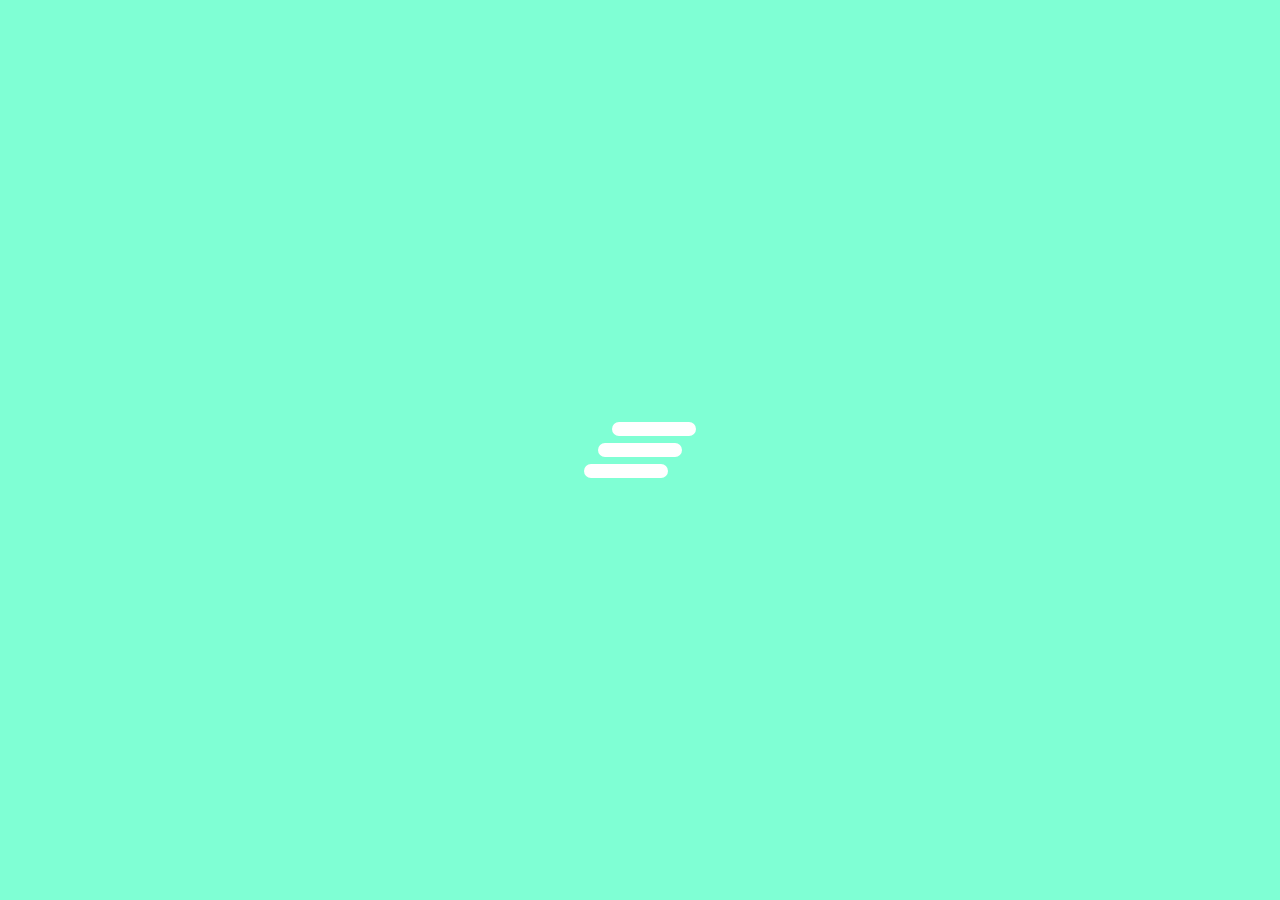
<file: lines-loader/demos/demo-animate.html>
<!DOCTYPE html>
<html lang="en-US">
<head>
	<meta charset="UTF-8">
	<meta name="viewport" content="width=device-width, initial-scale=1">
	<title>Simple Lines Loader</title>
	<link rel="stylesheet" href="../style.css" media="screen">	
	<meta name="author" content="Nazmi Aydogdu">
</head>
<body>
	<div class="loader-area">
		<span class="loader animate">
			<!-- add "vertical" or "diagonal" or "diagonal-r" or "animate" to change style -->
			<!-- add "align" if you want to keep lines aligned. You can combine align with all styles -->
		</span>
	</div>
</body>
</html>
</file>
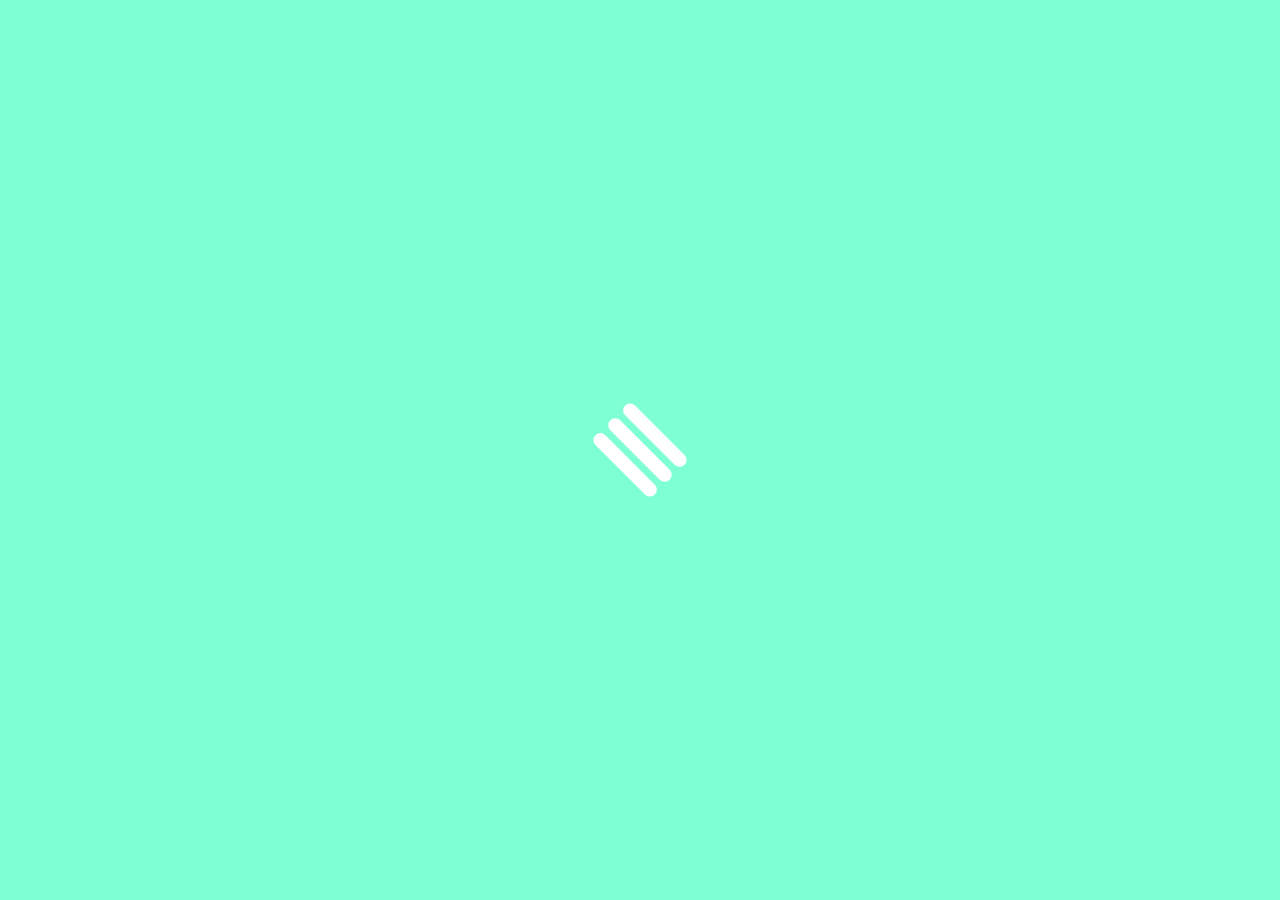
<file: lines-loader/demos/demo-diagonal-aligned.html>
<!DOCTYPE html>
<html lang="en-US">
<head>
	<meta charset="UTF-8">
	<meta name="viewport" content="width=device-width, initial-scale=1">
	<title>Simple Lines Loader</title>
	<link rel="stylesheet" href="../style.css" media="screen">	
	<meta name="author" content="Nazmi Aydogdu">
</head>
<body>
	<div class="loader-area">
		<span class="loader diagonal align">
			<!-- add "vertical" or "diagonal" or "diagonal-r" or "animate" to change style -->
			<!-- add "align" if you want to keep lines aligned. You can combine align with all styles -->
		</span>
	</div>
</body>
</html>
</file>
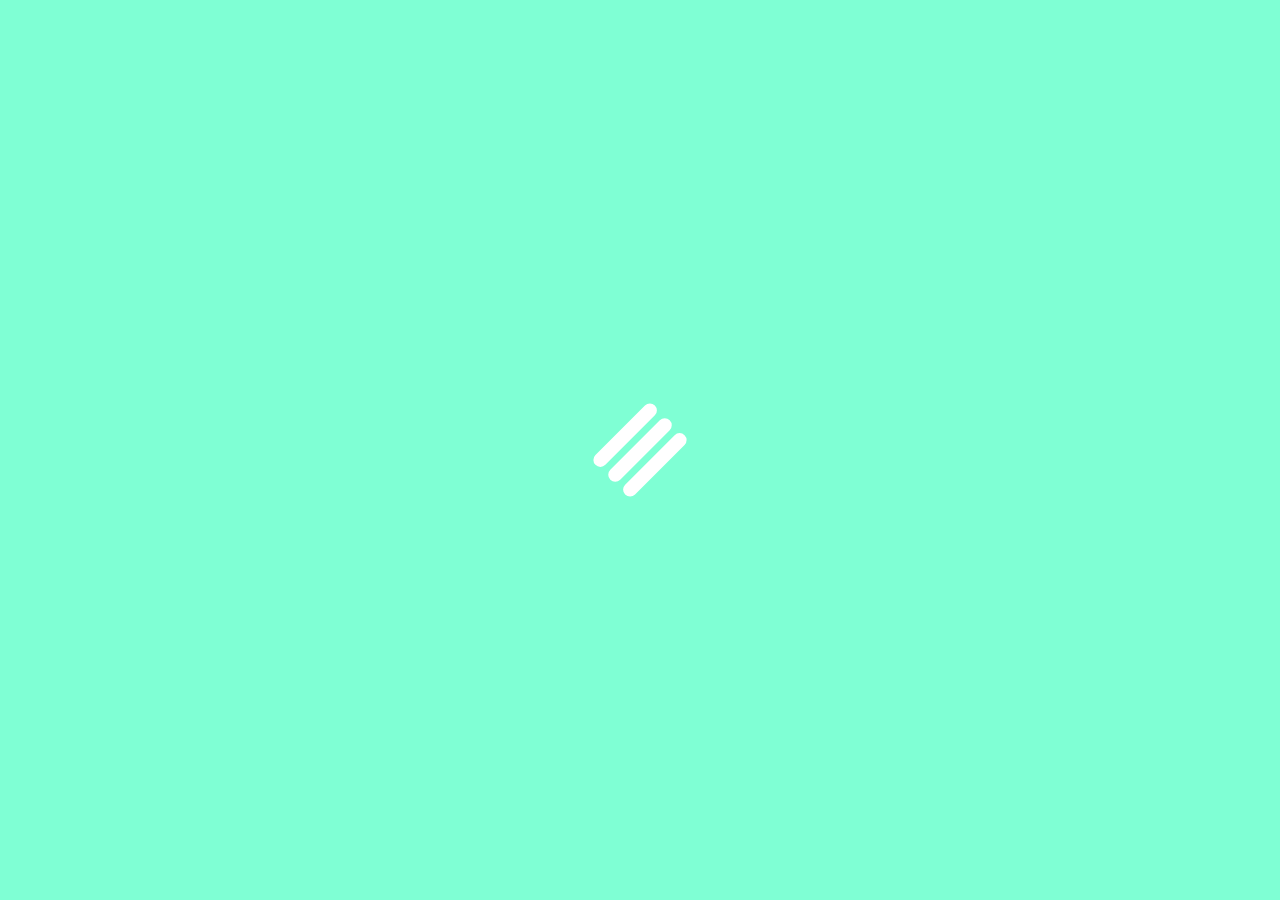
<file: lines-loader/demos/demo-diagonal-r-aligned.html>
<!DOCTYPE html>
<html lang="en-US">
<head>
	<meta charset="UTF-8">
	<meta name="viewport" content="width=device-width, initial-scale=1">
	<title>Simple Lines Loader</title>
	<link rel="stylesheet" href="../style.css" media="screen">	
	<meta name="author" content="Nazmi Aydogdu">
</head>
<body>
	<div class="loader-area">
		<span class="loader diagonal-r align">
			<!-- add "vertical" or "diagonal" or "diagonal-r" or "animate" to change style -->
			<!-- add "align" if you want to keep lines aligned. You can combine align with all styles -->
		</span>
	</div>
</body>
</html>
</file>
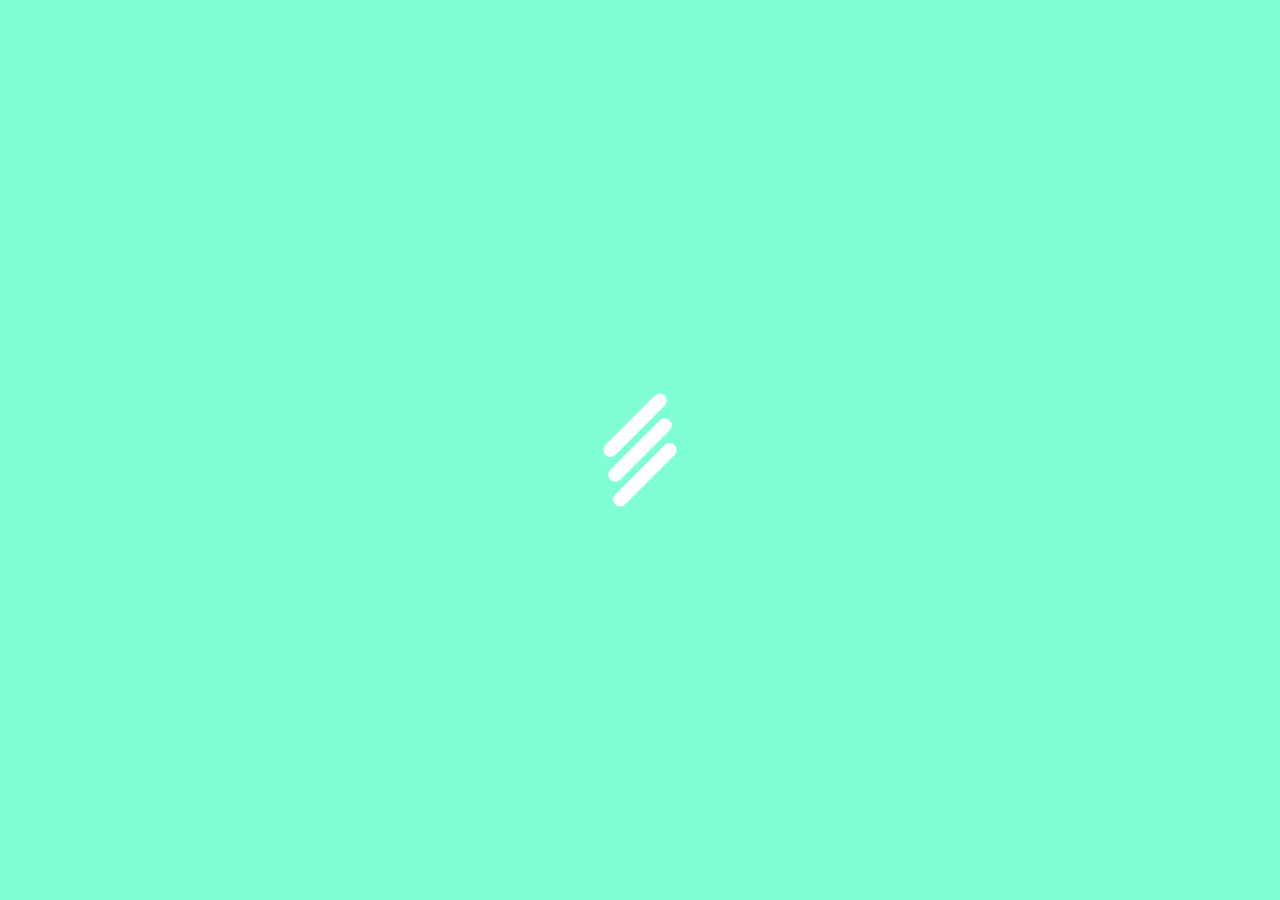
<file: lines-loader/demos/demo-diagonal-r.html>
<!DOCTYPE html>
<html lang="en-US">
<head>
	<meta charset="UTF-8">
	<meta name="viewport" content="width=device-width, initial-scale=1">
	<title>Simple Lines Loader</title>
	<link rel="stylesheet" href="../style.css" media="screen">	
	<meta name="author" content="Nazmi Aydogdu">
</head>
<body>
	<div class="loader-area">
		<span class="loader diagonal-r">
			<!-- add "vertical" or "diagonal" or "diagonal-r" or "animate" to change style -->
			<!-- add "align" if you want to keep lines aligned. You can combine align with all styles -->
		</span>
	</div>
</body>
</html>
</file>
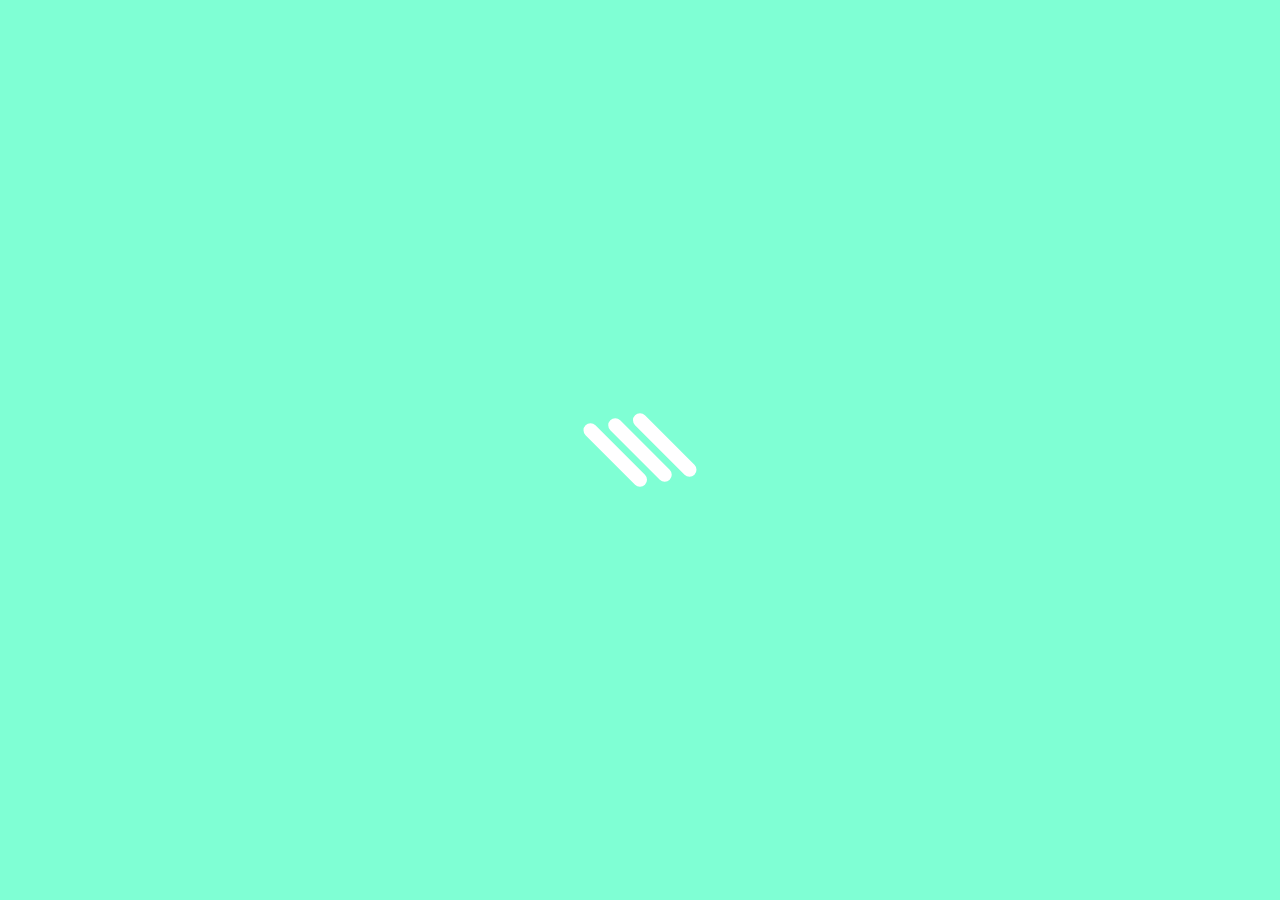
<file: lines-loader/demos/demo-diagonal.html>
<!DOCTYPE html>
<html lang="en-US">
<head>
	<meta charset="UTF-8">
	<meta name="viewport" content="width=device-width, initial-scale=1">
	<title>Simple Lines Loader</title>
	<link rel="stylesheet" href="../style.css" media="screen">	
	<meta name="author" content="Nazmi Aydogdu">
</head>
<body>
	<div class="loader-area">
		<span class="loader diagonal">
			<!-- add "vertical" or "diagonal" or "diagonal-r" or "animate" to change style -->
			<!-- add "align" if you want to keep lines aligned. You can combine align with all styles -->
		</span>
	</div>
</body>
</html>
</file>
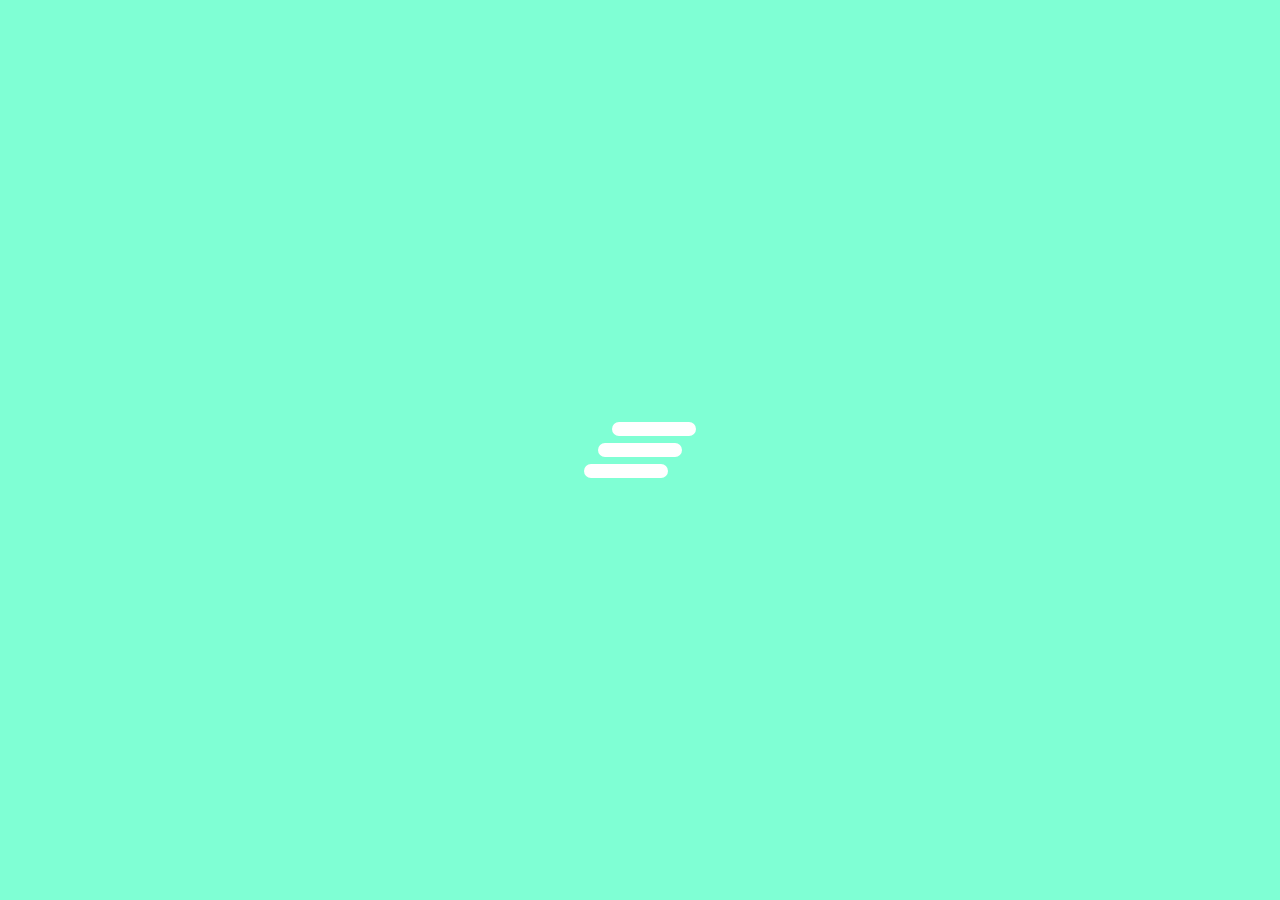
<file: lines-loader/demos/demo-horizontal.html>
<!DOCTYPE html>
<html lang="en-US">
<head>
	<meta charset="UTF-8">
	<meta name="viewport" content="width=device-width, initial-scale=1">
	<title>Simple Lines Loader</title>
	<link rel="stylesheet" href="../style.css" media="screen">	
	<meta name="author" content="Nazmi Aydogdu">
</head>
<body>
	<div class="loader-area">
		<span class="loader">
			<!-- add "vertical" or "diagonal" or "diagonal-r" or "animate" to change style -->
			<!-- add "align" if you want to keep lines aligned. You can combine align with all styles -->
		</span>
	</div>
</body>
</html>
</file>
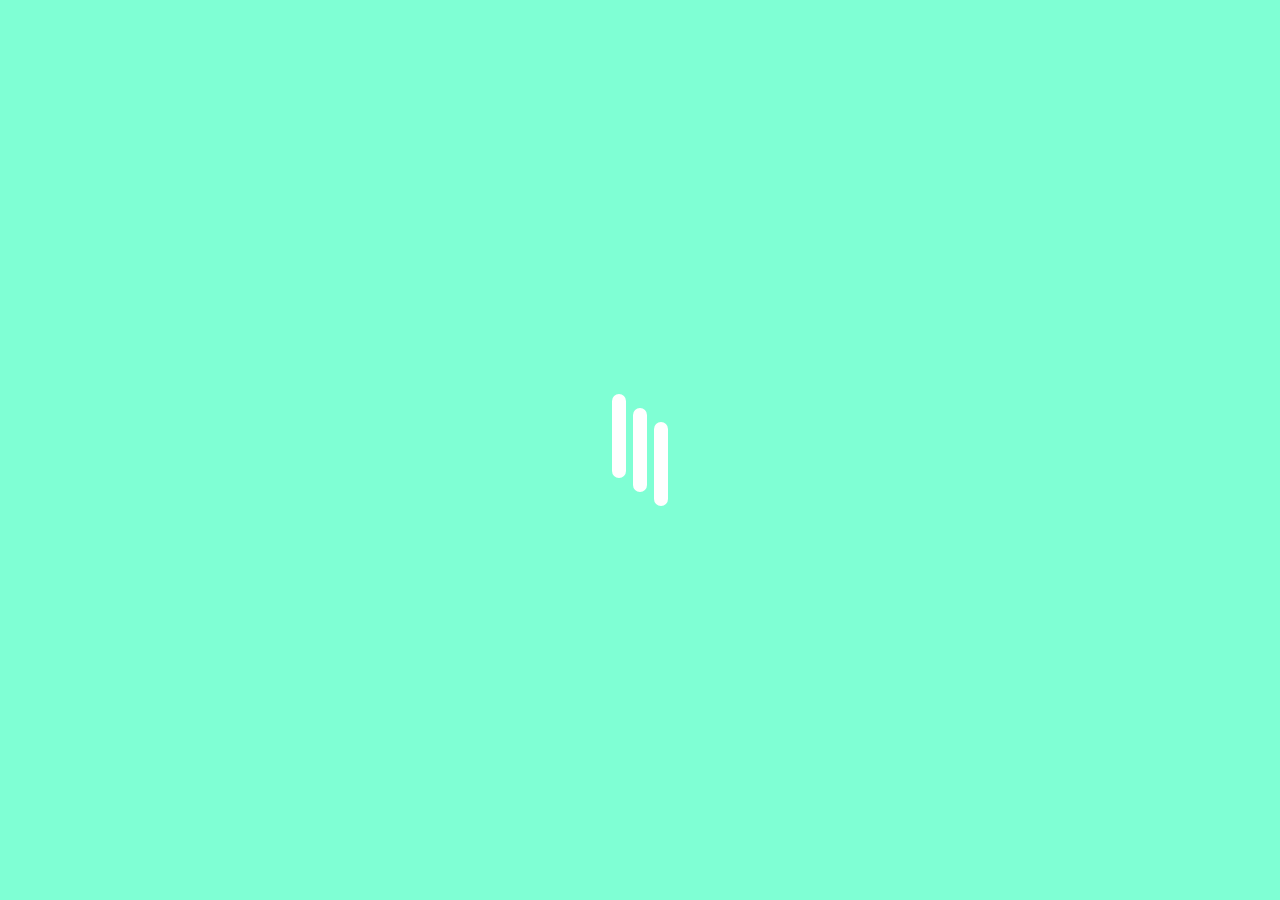
<file: lines-loader/demos/demo-vertical.html>
<!DOCTYPE html>
<html lang="en-US">
<head>
	<meta charset="UTF-8">
	<meta name="viewport" content="width=device-width, initial-scale=1">
	<title>Simple Lines Loader</title>
	<link rel="stylesheet" href="../style.css" media="screen">	
	<meta name="author" content="Nazmi Aydogdu">
</head>
<body>
	<div class="loader-area">
		<span class="loader vertical">
			<!-- add "vertical" or "diagonal" or "diagonal-r" or "animate" to change style -->
			<!-- add "align" if you want to keep lines aligned. You can combine align with all styles -->
		</span>
	</div>
</body>
</html>
</file>
<file: lines-loader/style.css>
/* 
Simple Lines Loader
Author : Nazmi Aydogdu - https://nazmi.grapheek.com 
*/

/* base code */
*, *::before, *::after {
	box-sizing: border-box;
	outline: none;
	padding: 0;
	margin: 0;
}

html { 
	font-size: 87.5%;
	-webkit-text-size-adjust: 87.5%;
	-ms-text-size-adjust: 87.5%;
	scroll-behavior: smooth;
}

/* loader - horizontal style */
@keyframes centered { 
	0% {} 
	25% { width: var(--baseval); } 
	50% { width: var(--basewidth); } 
	75%{ width: var(--baseval); } 
	100% {} 
}
@keyframes toleft { 
	0% { transform: var(--toleft); } 
	25% { width: var(--baseval); } 
	50% { transform: var( --fromleft); width: var(--basewidth); } 
	75%{ width: var(--baseval); } 
	100% { transform: var(--toleft); } 
}
@keyframes toright { 
	0%{ transform: var(--toright); } 
	25% { width: var(--baseval); } 
	50% { transform: var( --fromright); width: var(--basewidth); } 
	75%{ width: var(--baseval); } 
	100% { transform: var(--toright); } 
}
@keyframes rotate-loop { 
	0% { transform: rotate(0deg); } 
	25% { width: var(--baseval); } 
	50% { width: var(--basewidth); } 
	75%{ width: var(--baseval); } 
	100% { transform: rotate(360deg); } 
}

.loader-area {
	display: flex;
	align-items: center;
	justify-content: center;
	height: 100vh;
	position: fixed;
	left: 0;
	top: 0;
	width: 100vw;
	z-index: 99999;
	background: aquamarine;
	--fromleft: translateX(-1rem) translateY(-1.5rem);
	--fromright: translateX(1rem) translateY(.5rem);
	--toleft: translateX(1rem) translateY(-1.5rem);
	--toright: translateX(-1rem) translateY(.5rem);
	--basewidth: 6rem;
	--baseval: 1rem;
}
.loader, .loader::before, .loader::after {
	width: var(--basewidth);
	height: var(--baseval);
	background: #fff;
	display: block;
	border-radius: var(--baseval); margin: auto;
	--anim-name: centered;
	animation: 2s ease 0s normal none infinite running var(--anim-name);	
}
.loader::before, .loader::after {
	content: '';
	transform: var(--toleft);
	--anim-name: toleft;
}
.loader::after {
	transform: var(--toright);
	--anim-name: toright;
}

/* loader - diagonal style */
.loader.diagonal { transform: rotate(45deg); }

/* loader - vertical style */
.loader.vertical { transform: rotate(90deg); }

/* loader - diagonal reverse style */
.loader.diagonal-r { transform: rotate(135deg); }

/* loader - animate a rotation loop */
.loader.animate { 
	--anim-name: rotate-loop; 
}
/* loader - keep lines aligned */
.loader.align { 
	--fromleft: translateY(-1.5rem);
	--fromright: translateY(.5rem);
	--toleft: var(--fromleft);
	--toright: var(--fromright);
}
</file>
